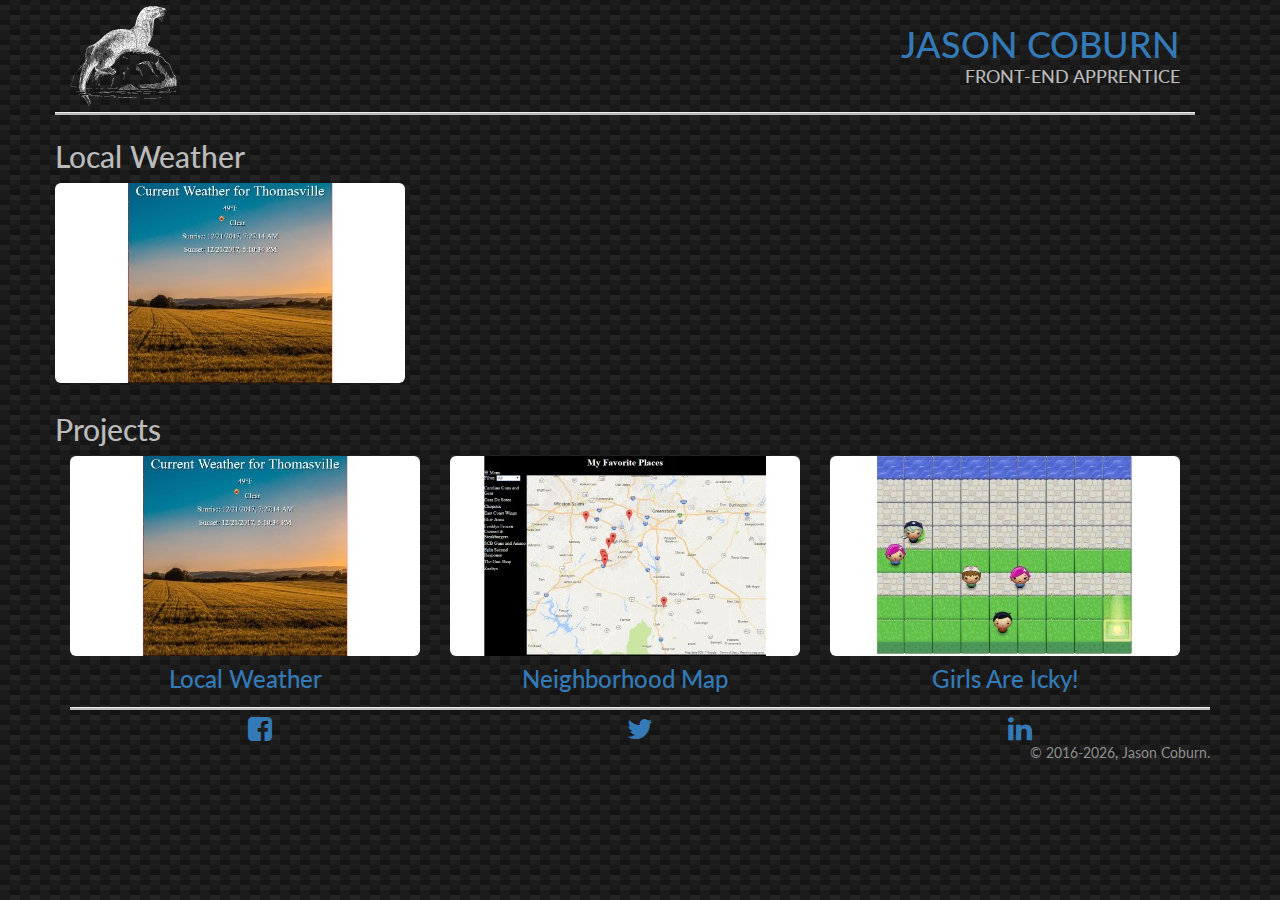
<file: index.html>
<!DOCTYPE html>
<html>

<head>
  <meta charset="utf-8">
  <meta name="viewport" content="width=device-width, initial-scale=1.0">
  <script type="text/javascript" src="js/jquery-1.12.1.min.js"></script>
  <script type="text/javascript" src="js/bootstrap.min.js"></script>
  <link href='https://fonts.googleapis.com/css?family=Lato:100,300' rel='stylesheet' type='text/css'>
  <link rel="stylesheet" href="css/bootstrap.min.css">
  <link rel="stylesheet" href="https://maxcdn.bootstrapcdn.com/font-awesome/4.5.0/css/font-awesome.min.css">
  <link rel="stylesheet" href="css/main.css">
  <title>Portfolio</title>
</head>

<body>
  <div class="container">
    <div class="grid">
      <header class="row">
        <div class="col-md-6"> <img class="img-responsive otter-logo" src="imgs/4678-otter-svg.svg"  style="filter: invert(100%)" alt="otter Logo"> </div>
        <!--end header img div-->
        <div class="col-md-6 text-uppercase text-right">
          <h1>
            <a href="aboutme/index.html">Jason Coburn</a>
          </h1>
          <h4>FRONT-END Apprentice</h4> </div>
        <!--end header text div-->
        <hr> </header>
      <!--end header-->
      <figure class="row" id="featured-project"> <img class="img-responsive img-rounded" src="http://i.imgur.com/8hWJoWU.jpg?1" alt="Background image"> </figure>
      <!--end large image row div-->
      <section>
        <div class="row">
          <h2>Projects</h2> </div>
        <!--end featured work text row-->
        <!--Images in this section are provided license free by https://unsplash.com, see more at https://unsplash.com/license -->
        <div class="row">
          <div class="col-md-4 text-center">
            <figure> <img class="img-responsive img-rounded" src="imgs/weather.jpg" alt="Weather App image"> </figure>
            <!--end first fw image-->
            <!-- <h3>Local Weather</h3> -->
            <h3>
              <a href="https://www.slickotter.com/weather"> Local Weather</a>
            </h3> </div>
          <div class="col-md-4 text-center">
            <figure> <img class="img-responsive img-rounded" src="imgs/nmap.jpg" alt="neighborhood map image"> </figure>
            <!--end second fw image-->
            <!-- <h3>Neighborhood Map</h3> -->
            <h3>
              <a href="https://www.slickotter.com/neighborhoodmap">Neighborhood Map</a>
            </h3> </div>
          <div class="col-md-4 text-center">
            <figure> <img class="img responsive img-rounded" src="imgs/gai.jpg" alt="Girls are icky image"> </figure>
            <!--end third fw image-->
            <!-- <h3>App name</h3> -->
            <h3>
              <a href="https://www.slickotter.com/gai">Girls Are Icky!</a>
            </h3> </div>
        </div>
        <!--end fw image row-->
        <hr> </section>
      <footer>
        <a class="fblink" href="https://www.facebook.com/jason.coburn"> <i class="fa fa-facebook-square fa-2x col-md-4"></i> </a>
        <a class="twtlink" href="https://twitter.com/jcoburn_nc"> <i class="fa fa-twitter fa-2x col-md-4"></i> </a>
        <a class="linlink" href="https://www.linkedin.com/in/jason-coburn-50083788"> <i class="fa fa-linkedin fa-2x col-md-4"></i> </a>
        <p id="copyright" class="text-right">&copy; 2016<script>new Date().getFullYear()>2010&&document.write("-"+new Date().getFullYear());</script>, Jason Coburn.</p>
      </footer>
    </div>
    <!--end grid div-->
  </div>
  <!--end container div-->
  <script type="text/javascript" src="js/projects.js"></script>
</body>

</html>
</file>
<file: css/main.css>
* {
    -webkit-box-sizing: border-box;
    -moz-box-sizing: border-box;
    -ms-box-sizing: border-box;
    box-sizing: border-box;
}

body {
    font-family: 'Lato', sans-serif;

/* Background gradient is courtesy of http://lea.verou.me/css3patterns/#carbon */
    background:
    linear-gradient(27deg, #151515 5px, transparent 5px) 0 5px,
    linear-gradient(207deg, #151515 5px, transparent 5px) 10px 0px,
    linear-gradient(27deg, #222 5px, transparent 5px) 0px 10px,
    linear-gradient(207deg, #222 5px, transparent 5px) 10px 5px,
    linear-gradient(90deg, #1b1b1b 10px, transparent 10px),
    linear-gradient(#1d1d1d 25%, #1a1a1a 25%, #1a1a1a 50%, transparent 50%, transparent 75%, #242424 75%, #242424);
    background-color: #131313;
    background-size: 20px 20px;
}

hr {
    margin-bottom: 5px;
    margin-top: 5px;
    width:100%;
    height: 2px;
    background: #bcbbbb;
}

h1{
    margin-bottom: 2px;
    color: #bcbbbb;
}

h2{
    color: #bcbbbb;
}

h3{
    margin-top: 10px;
    margin-bottom: 10px;
    color: #bcbbbb;
}

h4{
    margin-top: 2px;
    color: #bcbbbb;
}

svg {
    -webkit-filter: invert(100%);
    filter: invert(100%);
}

.otter-logo {
  max-height: 100%;
  width: 20%;
  float: left;
}

.grid {
    margin: 0 auto;
    margin-top: 5px;
    margin-bottom: 5px;
    max-width: 1200px;
    width: 100%;
}

.row {
    width: 100%;
    margin-bottom: 0px;
    display: flex;
    flex-wrap: wrap;

}

footer{
    margin-bottom: 10px;
    text-align: center;

}

#copyright{
    color: #909090;
}
</file>
